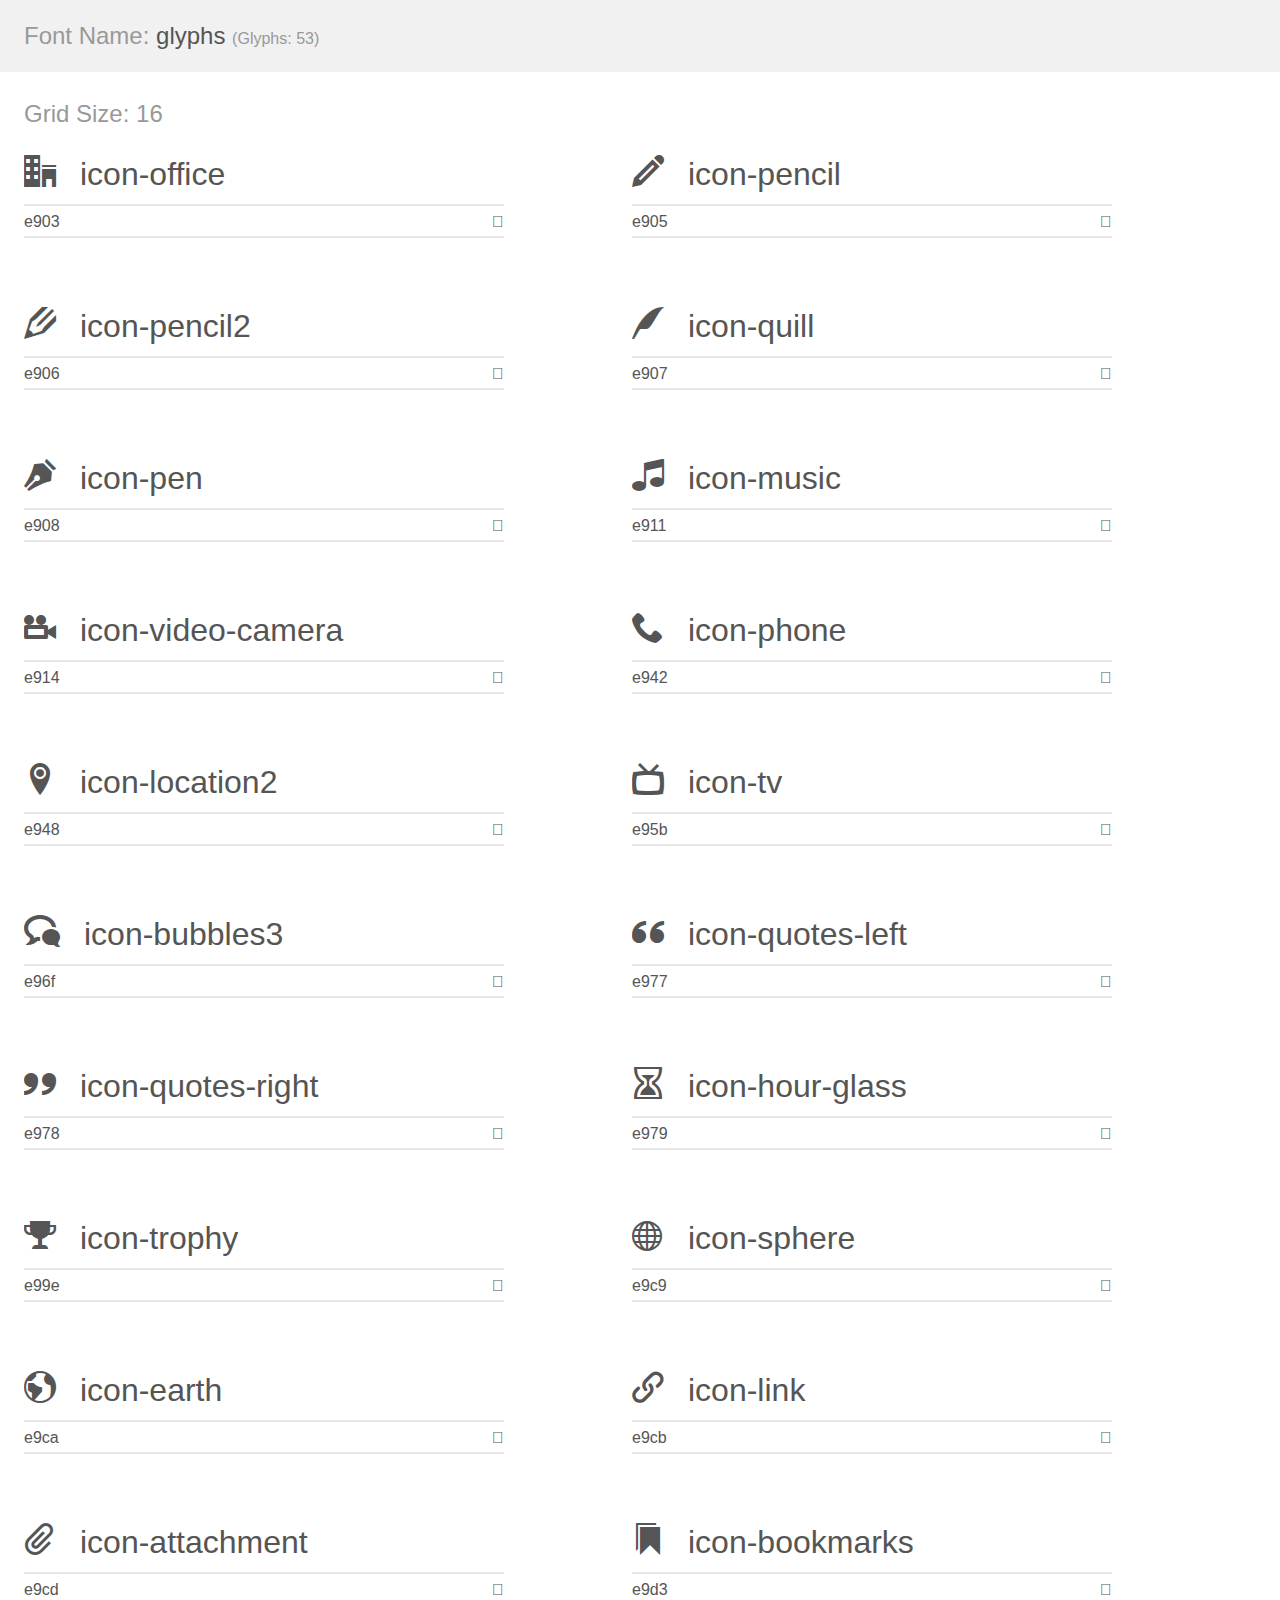
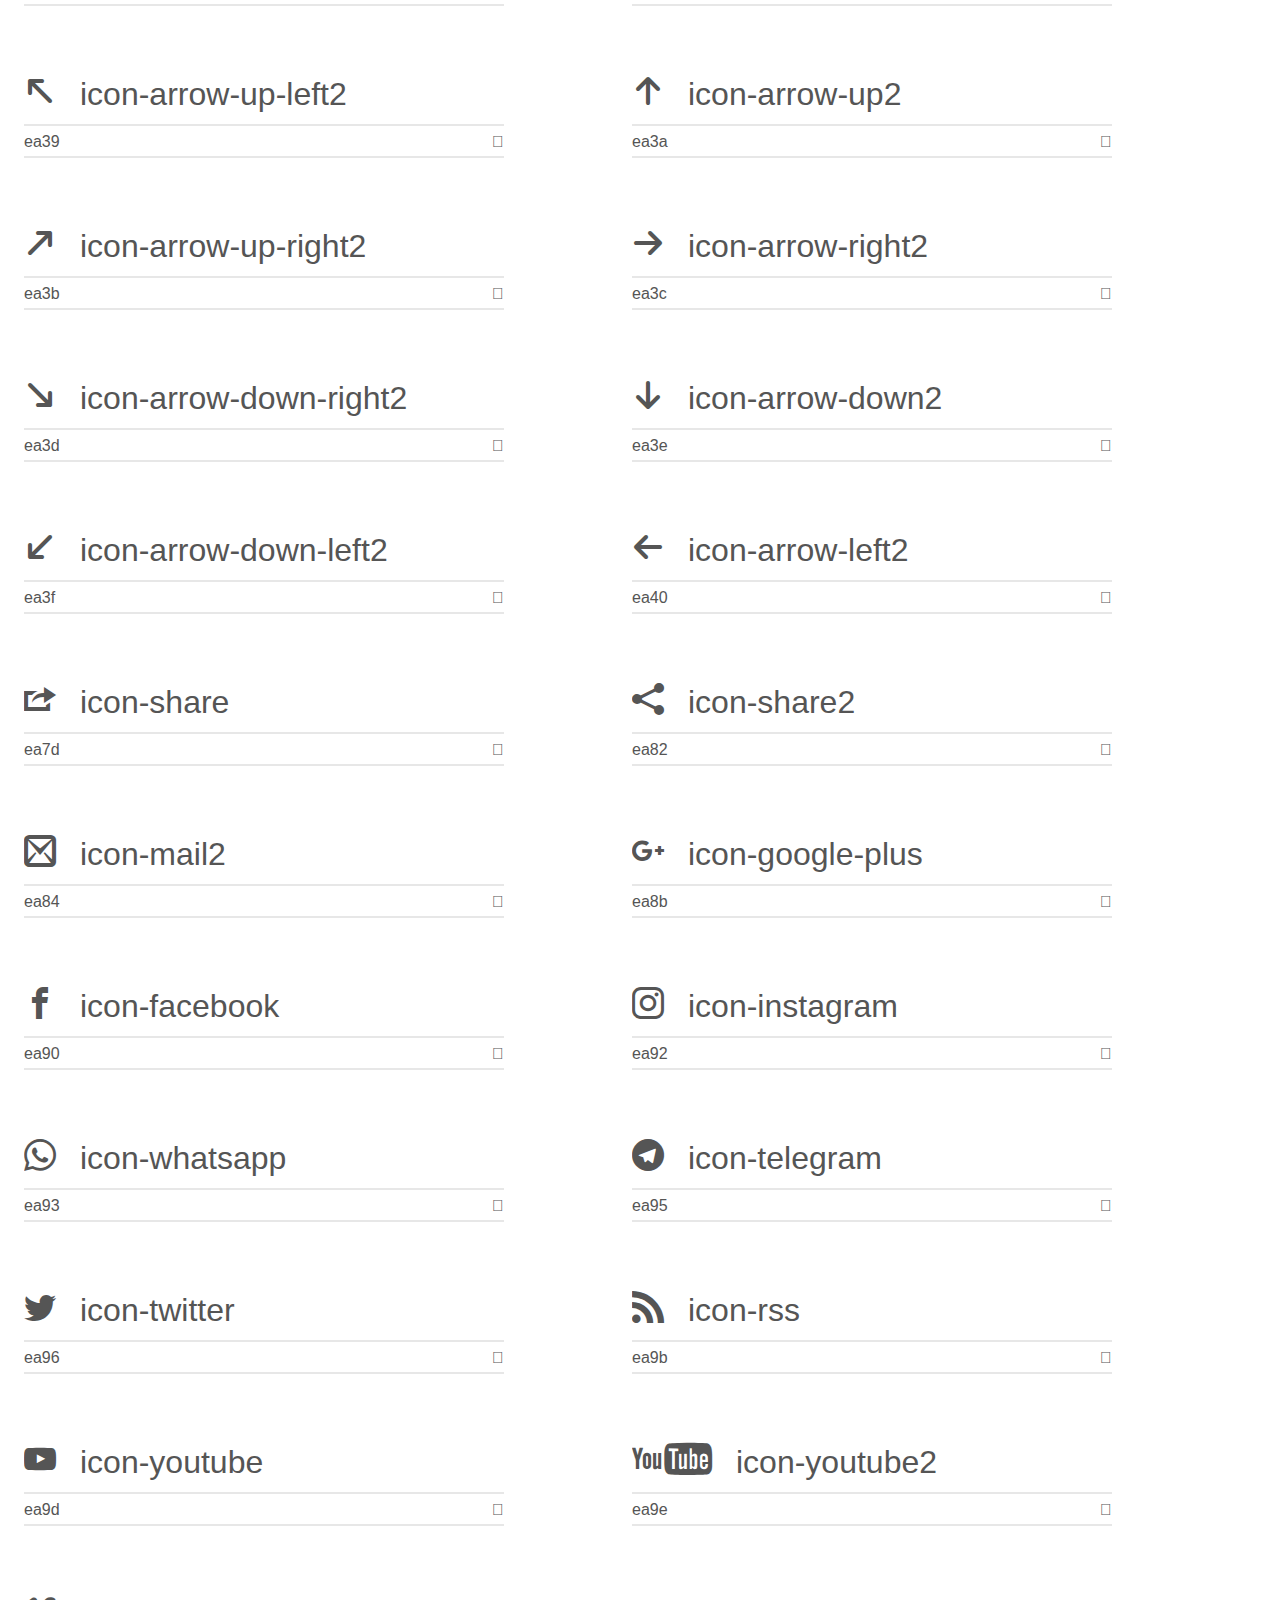
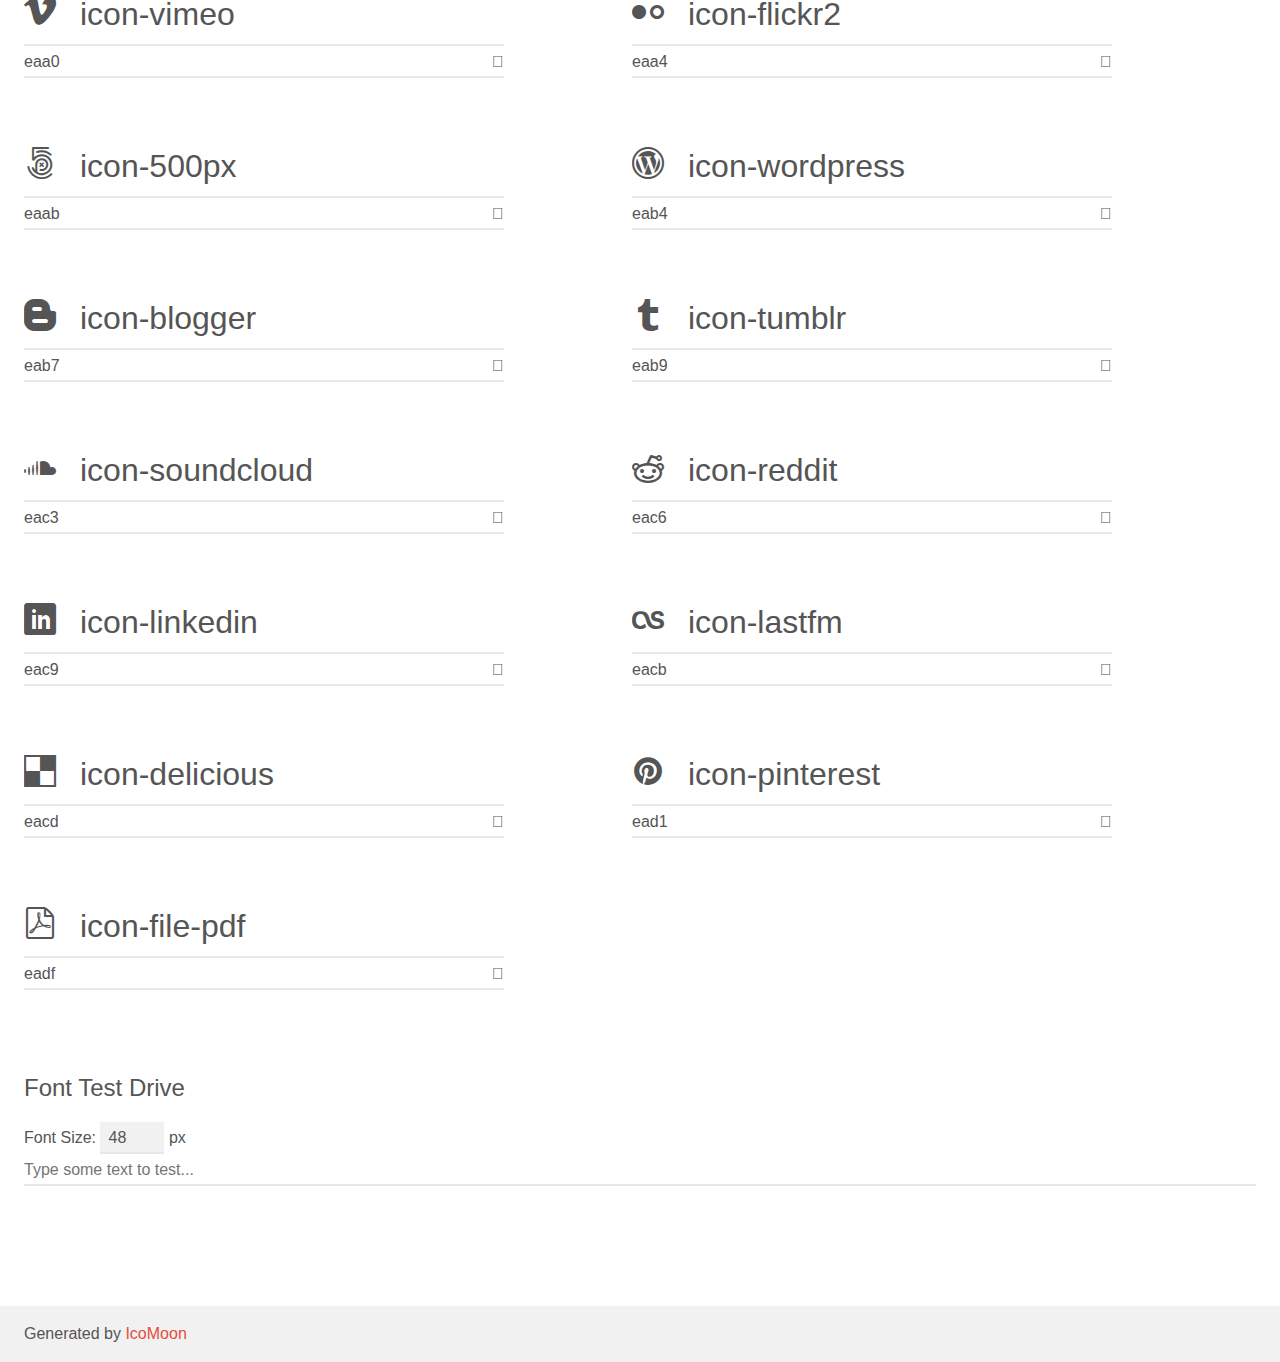
<file: glyphs/demo.html>
<!doctype html>
<html>
<head>
    <meta charset="utf-8">
    <title>IcoMoon Demo</title>
    <meta name="description" content="An Icon Font Generated By IcoMoon.io">
    <meta name="viewport" content="width=device-width, initial-scale=1">
    <link rel="stylesheet" href="demo-files/demo.css">
    <link rel="stylesheet" href="style.css"></head>
<body>
    <div class="bgc1 clearfix">
        <h1 class="mhmm mvm"><span class="fgc1">Font Name:</span> glyphs <small class="fgc1">(Glyphs:&nbsp;53)</small></h1>
    </div>
    <div class="clearfix mhl ptl">
        <h1 class="mvm mtn fgc1">Grid Size: 16</h1>
        <div class="glyph fs1">
            <div class="clearfix bshadow0 pbs">
                <span class="icon-office">
                
                </span>
                <span class="mls"> icon-office</span>
            </div>
            <fieldset class="fs0 size1of1 clearfix hidden-false">
                <input type="text" readonly value="e903" class="unit size1of2" />
                <input type="text" maxlength="1" readonly value="&#xe903;" class="unitRight size1of2 talign-right" />
            </fieldset>
            <div class="fs0 bshadow0 clearfix hidden-true">
                <span class="unit pvs fgc1">liga: </span>
                <input type="text" readonly value="office, buildings" class="liga unitRight" />
            </div>
        </div>
        <div class="glyph fs1">
            <div class="clearfix bshadow0 pbs">
                <span class="icon-pencil">
                
                </span>
                <span class="mls"> icon-pencil</span>
            </div>
            <fieldset class="fs0 size1of1 clearfix hidden-false">
                <input type="text" readonly value="e905" class="unit size1of2" />
                <input type="text" maxlength="1" readonly value="&#xe905;" class="unitRight size1of2 talign-right" />
            </fieldset>
            <div class="fs0 bshadow0 clearfix hidden-true">
                <span class="unit pvs fgc1">liga: </span>
                <input type="text" readonly value="pencil, write" class="liga unitRight" />
            </div>
        </div>
        <div class="glyph fs1">
            <div class="clearfix bshadow0 pbs">
                <span class="icon-pencil2">
                
                </span>
                <span class="mls"> icon-pencil2</span>
            </div>
            <fieldset class="fs0 size1of1 clearfix hidden-false">
                <input type="text" readonly value="e906" class="unit size1of2" />
                <input type="text" maxlength="1" readonly value="&#xe906;" class="unitRight size1of2 talign-right" />
            </fieldset>
            <div class="fs0 bshadow0 clearfix hidden-true">
                <span class="unit pvs fgc1">liga: </span>
                <input type="text" readonly value="pencil2, write2" class="liga unitRight" />
            </div>
        </div>
        <div class="glyph fs1">
            <div class="clearfix bshadow0 pbs">
                <span class="icon-quill">
                
                </span>
                <span class="mls"> icon-quill</span>
            </div>
            <fieldset class="fs0 size1of1 clearfix hidden-false">
                <input type="text" readonly value="e907" class="unit size1of2" />
                <input type="text" maxlength="1" readonly value="&#xe907;" class="unitRight size1of2 talign-right" />
            </fieldset>
            <div class="fs0 bshadow0 clearfix hidden-true">
                <span class="unit pvs fgc1">liga: </span>
                <input type="text" readonly value="quill, feather" class="liga unitRight" />
            </div>
        </div>
        <div class="glyph fs1">
            <div class="clearfix bshadow0 pbs">
                <span class="icon-pen">
                
                </span>
                <span class="mls"> icon-pen</span>
            </div>
            <fieldset class="fs0 size1of1 clearfix hidden-false">
                <input type="text" readonly value="e908" class="unit size1of2" />
                <input type="text" maxlength="1" readonly value="&#xe908;" class="unitRight size1of2 talign-right" />
            </fieldset>
            <div class="fs0 bshadow0 clearfix hidden-true">
                <span class="unit pvs fgc1">liga: </span>
                <input type="text" readonly value="pen, write3" class="liga unitRight" />
            </div>
        </div>
        <div class="glyph fs1">
            <div class="clearfix bshadow0 pbs">
                <span class="icon-music">
                
                </span>
                <span class="mls"> icon-music</span>
            </div>
            <fieldset class="fs0 size1of1 clearfix hidden-false">
                <input type="text" readonly value="e911" class="unit size1of2" />
                <input type="text" maxlength="1" readonly value="&#xe911;" class="unitRight size1of2 talign-right" />
            </fieldset>
            <div class="fs0 bshadow0 clearfix hidden-true">
                <span class="unit pvs fgc1">liga: </span>
                <input type="text" readonly value="music, song" class="liga unitRight" />
            </div>
        </div>
        <div class="glyph fs1">
            <div class="clearfix bshadow0 pbs">
                <span class="icon-video-camera">
                
                </span>
                <span class="mls"> icon-video-camera</span>
            </div>
            <fieldset class="fs0 size1of1 clearfix hidden-false">
                <input type="text" readonly value="e914" class="unit size1of2" />
                <input type="text" maxlength="1" readonly value="&#xe914;" class="unitRight size1of2 talign-right" />
            </fieldset>
            <div class="fs0 bshadow0 clearfix hidden-true">
                <span class="unit pvs fgc1">liga: </span>
                <input type="text" readonly value="video-camera, video3" class="liga unitRight" />
            </div>
        </div>
        <div class="glyph fs1">
            <div class="clearfix bshadow0 pbs">
                <span class="icon-phone">
                
                </span>
                <span class="mls"> icon-phone</span>
            </div>
            <fieldset class="fs0 size1of1 clearfix hidden-false">
                <input type="text" readonly value="e942" class="unit size1of2" />
                <input type="text" maxlength="1" readonly value="&#xe942;" class="unitRight size1of2 talign-right" />
            </fieldset>
            <div class="fs0 bshadow0 clearfix hidden-true">
                <span class="unit pvs fgc1">liga: </span>
                <input type="text" readonly value="phone, telephone" class="liga unitRight" />
            </div>
        </div>
        <div class="glyph fs1">
            <div class="clearfix bshadow0 pbs">
                <span class="icon-location2">
                
                </span>
                <span class="mls"> icon-location2</span>
            </div>
            <fieldset class="fs0 size1of1 clearfix hidden-false">
                <input type="text" readonly value="e948" class="unit size1of2" />
                <input type="text" maxlength="1" readonly value="&#xe948;" class="unitRight size1of2 talign-right" />
            </fieldset>
            <div class="fs0 bshadow0 clearfix hidden-true">
                <span class="unit pvs fgc1">liga: </span>
                <input type="text" readonly value="location2, map-marker2" class="liga unitRight" />
            </div>
        </div>
        <div class="glyph fs1">
            <div class="clearfix bshadow0 pbs">
                <span class="icon-tv">
                
                </span>
                <span class="mls"> icon-tv</span>
            </div>
            <fieldset class="fs0 size1of1 clearfix hidden-false">
                <input type="text" readonly value="e95b" class="unit size1of2" />
                <input type="text" maxlength="1" readonly value="&#xe95b;" class="unitRight size1of2 talign-right" />
            </fieldset>
            <div class="fs0 bshadow0 clearfix hidden-true">
                <span class="unit pvs fgc1">liga: </span>
                <input type="text" readonly value="tv, television" class="liga unitRight" />
            </div>
        </div>
        <div class="glyph fs1">
            <div class="clearfix bshadow0 pbs">
                <span class="icon-bubbles3">
                
                </span>
                <span class="mls"> icon-bubbles3</span>
            </div>
            <fieldset class="fs0 size1of1 clearfix hidden-false">
                <input type="text" readonly value="e96f" class="unit size1of2" />
                <input type="text" maxlength="1" readonly value="&#xe96f;" class="unitRight size1of2 talign-right" />
            </fieldset>
            <div class="fs0 bshadow0 clearfix hidden-true">
                <span class="unit pvs fgc1">liga: </span>
                <input type="text" readonly value="bubbles3, comments3" class="liga unitRight" />
            </div>
        </div>
        <div class="glyph fs1">
            <div class="clearfix bshadow0 pbs">
                <span class="icon-quotes-left">
                
                </span>
                <span class="mls"> icon-quotes-left</span>
            </div>
            <fieldset class="fs0 size1of1 clearfix hidden-false">
                <input type="text" readonly value="e977" class="unit size1of2" />
                <input type="text" maxlength="1" readonly value="&#xe977;" class="unitRight size1of2 talign-right" />
            </fieldset>
            <div class="fs0 bshadow0 clearfix hidden-true">
                <span class="unit pvs fgc1">liga: </span>
                <input type="text" readonly value="quotes-left, ldquo" class="liga unitRight" />
            </div>
        </div>
        <div class="glyph fs1">
            <div class="clearfix bshadow0 pbs">
                <span class="icon-quotes-right">
                
                </span>
                <span class="mls"> icon-quotes-right</span>
            </div>
            <fieldset class="fs0 size1of1 clearfix hidden-false">
                <input type="text" readonly value="e978" class="unit size1of2" />
                <input type="text" maxlength="1" readonly value="&#xe978;" class="unitRight size1of2 talign-right" />
            </fieldset>
            <div class="fs0 bshadow0 clearfix hidden-true">
                <span class="unit pvs fgc1">liga: </span>
                <input type="text" readonly value="quotes-right, rdquo" class="liga unitRight" />
            </div>
        </div>
        <div class="glyph fs1">
            <div class="clearfix bshadow0 pbs">
                <span class="icon-hour-glass">
                
                </span>
                <span class="mls"> icon-hour-glass</span>
            </div>
            <fieldset class="fs0 size1of1 clearfix hidden-false">
                <input type="text" readonly value="e979" class="unit size1of2" />
                <input type="text" maxlength="1" readonly value="&#xe979;" class="unitRight size1of2 talign-right" />
            </fieldset>
            <div class="fs0 bshadow0 clearfix hidden-true">
                <span class="unit pvs fgc1">liga: </span>
                <input type="text" readonly value="hour-glass, loading" class="liga unitRight" />
            </div>
        </div>
        <div class="glyph fs1">
            <div class="clearfix bshadow0 pbs">
                <span class="icon-trophy">
                
                </span>
                <span class="mls"> icon-trophy</span>
            </div>
            <fieldset class="fs0 size1of1 clearfix hidden-false">
                <input type="text" readonly value="e99e" class="unit size1of2" />
                <input type="text" maxlength="1" readonly value="&#xe99e;" class="unitRight size1of2 talign-right" />
            </fieldset>
            <div class="fs0 bshadow0 clearfix hidden-true">
                <span class="unit pvs fgc1">liga: </span>
                <input type="text" readonly value="trophy, cup" class="liga unitRight" />
            </div>
        </div>
        <div class="glyph fs1">
            <div class="clearfix bshadow0 pbs">
                <span class="icon-sphere">
                
                </span>
                <span class="mls"> icon-sphere</span>
            </div>
            <fieldset class="fs0 size1of1 clearfix hidden-false">
                <input type="text" readonly value="e9c9" class="unit size1of2" />
                <input type="text" maxlength="1" readonly value="&#xe9c9;" class="unitRight size1of2 talign-right" />
            </fieldset>
            <div class="fs0 bshadow0 clearfix hidden-true">
                <span class="unit pvs fgc1">liga: </span>
                <input type="text" readonly value="sphere, globe" class="liga unitRight" />
            </div>
        </div>
        <div class="glyph fs1">
            <div class="clearfix bshadow0 pbs">
                <span class="icon-earth">
                
                </span>
                <span class="mls"> icon-earth</span>
            </div>
            <fieldset class="fs0 size1of1 clearfix hidden-false">
                <input type="text" readonly value="e9ca" class="unit size1of2" />
                <input type="text" maxlength="1" readonly value="&#xe9ca;" class="unitRight size1of2 talign-right" />
            </fieldset>
            <div class="fs0 bshadow0 clearfix hidden-true">
                <span class="unit pvs fgc1">liga: </span>
                <input type="text" readonly value="earth, globe2" class="liga unitRight" />
            </div>
        </div>
        <div class="glyph fs1">
            <div class="clearfix bshadow0 pbs">
                <span class="icon-link">
                
                </span>
                <span class="mls"> icon-link</span>
            </div>
            <fieldset class="fs0 size1of1 clearfix hidden-false">
                <input type="text" readonly value="e9cb" class="unit size1of2" />
                <input type="text" maxlength="1" readonly value="&#xe9cb;" class="unitRight size1of2 talign-right" />
            </fieldset>
            <div class="fs0 bshadow0 clearfix hidden-true">
                <span class="unit pvs fgc1">liga: </span>
                <input type="text" readonly value="link, chain" class="liga unitRight" />
            </div>
        </div>
        <div class="glyph fs1">
            <div class="clearfix bshadow0 pbs">
                <span class="icon-attachment">
                
                </span>
                <span class="mls"> icon-attachment</span>
            </div>
            <fieldset class="fs0 size1of1 clearfix hidden-false">
                <input type="text" readonly value="e9cd" class="unit size1of2" />
                <input type="text" maxlength="1" readonly value="&#xe9cd;" class="unitRight size1of2 talign-right" />
            </fieldset>
            <div class="fs0 bshadow0 clearfix hidden-true">
                <span class="unit pvs fgc1">liga: </span>
                <input type="text" readonly value="attachment, paperclip" class="liga unitRight" />
            </div>
        </div>
        <div class="glyph fs1">
            <div class="clearfix bshadow0 pbs">
                <span class="icon-bookmarks">
                
                </span>
                <span class="mls"> icon-bookmarks</span>
            </div>
            <fieldset class="fs0 size1of1 clearfix hidden-false">
                <input type="text" readonly value="e9d3" class="unit size1of2" />
                <input type="text" maxlength="1" readonly value="&#xe9d3;" class="unitRight size1of2 talign-right" />
            </fieldset>
            <div class="fs0 bshadow0 clearfix hidden-true">
                <span class="unit pvs fgc1">liga: </span>
                <input type="text" readonly value="bookmarks, ribbons" class="liga unitRight" />
            </div>
        </div>
        <div class="glyph fs1">
            <div class="clearfix bshadow0 pbs">
                <span class="icon-arrow-up-left2">
                
                </span>
                <span class="mls"> icon-arrow-up-left2</span>
            </div>
            <fieldset class="fs0 size1of1 clearfix hidden-false">
                <input type="text" readonly value="ea39" class="unit size1of2" />
                <input type="text" maxlength="1" readonly value="&#xea39;" class="unitRight size1of2 talign-right" />
            </fieldset>
            <div class="fs0 bshadow0 clearfix hidden-true">
                <span class="unit pvs fgc1">liga: </span>
                <input type="text" readonly value="arrow-up-left2, up-left2" class="liga unitRight" />
            </div>
        </div>
        <div class="glyph fs1">
            <div class="clearfix bshadow0 pbs">
                <span class="icon-arrow-up2">
                
                </span>
                <span class="mls"> icon-arrow-up2</span>
            </div>
            <fieldset class="fs0 size1of1 clearfix hidden-false">
                <input type="text" readonly value="ea3a" class="unit size1of2" />
                <input type="text" maxlength="1" readonly value="&#xea3a;" class="unitRight size1of2 talign-right" />
            </fieldset>
            <div class="fs0 bshadow0 clearfix hidden-true">
                <span class="unit pvs fgc1">liga: </span>
                <input type="text" readonly value="arrow-up2, up2" class="liga unitRight" />
            </div>
        </div>
        <div class="glyph fs1">
            <div class="clearfix bshadow0 pbs">
                <span class="icon-arrow-up-right2">
                
                </span>
                <span class="mls"> icon-arrow-up-right2</span>
            </div>
            <fieldset class="fs0 size1of1 clearfix hidden-false">
                <input type="text" readonly value="ea3b" class="unit size1of2" />
                <input type="text" maxlength="1" readonly value="&#xea3b;" class="unitRight size1of2 talign-right" />
            </fieldset>
            <div class="fs0 bshadow0 clearfix hidden-true">
                <span class="unit pvs fgc1">liga: </span>
                <input type="text" readonly value="arrow-up-right2, up-right2" class="liga unitRight" />
            </div>
        </div>
        <div class="glyph fs1">
            <div class="clearfix bshadow0 pbs">
                <span class="icon-arrow-right2">
                
                </span>
                <span class="mls"> icon-arrow-right2</span>
            </div>
            <fieldset class="fs0 size1of1 clearfix hidden-false">
                <input type="text" readonly value="ea3c" class="unit size1of2" />
                <input type="text" maxlength="1" readonly value="&#xea3c;" class="unitRight size1of2 talign-right" />
            </fieldset>
            <div class="fs0 bshadow0 clearfix hidden-true">
                <span class="unit pvs fgc1">liga: </span>
                <input type="text" readonly value="arrow-right2, right4" class="liga unitRight" />
            </div>
        </div>
        <div class="glyph fs1">
            <div class="clearfix bshadow0 pbs">
                <span class="icon-arrow-down-right2">
                
                </span>
                <span class="mls"> icon-arrow-down-right2</span>
            </div>
            <fieldset class="fs0 size1of1 clearfix hidden-false">
                <input type="text" readonly value="ea3d" class="unit size1of2" />
                <input type="text" maxlength="1" readonly value="&#xea3d;" class="unitRight size1of2 talign-right" />
            </fieldset>
            <div class="fs0 bshadow0 clearfix hidden-true">
                <span class="unit pvs fgc1">liga: </span>
                <input type="text" readonly value="arrow-down-right2, down-right2" class="liga unitRight" />
            </div>
        </div>
        <div class="glyph fs1">
            <div class="clearfix bshadow0 pbs">
                <span class="icon-arrow-down2">
                
                </span>
                <span class="mls"> icon-arrow-down2</span>
            </div>
            <fieldset class="fs0 size1of1 clearfix hidden-false">
                <input type="text" readonly value="ea3e" class="unit size1of2" />
                <input type="text" maxlength="1" readonly value="&#xea3e;" class="unitRight size1of2 talign-right" />
            </fieldset>
            <div class="fs0 bshadow0 clearfix hidden-true">
                <span class="unit pvs fgc1">liga: </span>
                <input type="text" readonly value="arrow-down2, down2" class="liga unitRight" />
            </div>
        </div>
        <div class="glyph fs1">
            <div class="clearfix bshadow0 pbs">
                <span class="icon-arrow-down-left2">
                
                </span>
                <span class="mls"> icon-arrow-down-left2</span>
            </div>
            <fieldset class="fs0 size1of1 clearfix hidden-false">
                <input type="text" readonly value="ea3f" class="unit size1of2" />
                <input type="text" maxlength="1" readonly value="&#xea3f;" class="unitRight size1of2 talign-right" />
            </fieldset>
            <div class="fs0 bshadow0 clearfix hidden-true">
                <span class="unit pvs fgc1">liga: </span>
                <input type="text" readonly value="arrow-down-left2, down-left2" class="liga unitRight" />
            </div>
        </div>
        <div class="glyph fs1">
            <div class="clearfix bshadow0 pbs">
                <span class="icon-arrow-left2">
                
                </span>
                <span class="mls"> icon-arrow-left2</span>
            </div>
            <fieldset class="fs0 size1of1 clearfix hidden-false">
                <input type="text" readonly value="ea40" class="unit size1of2" />
                <input type="text" maxlength="1" readonly value="&#xea40;" class="unitRight size1of2 talign-right" />
            </fieldset>
            <div class="fs0 bshadow0 clearfix hidden-true">
                <span class="unit pvs fgc1">liga: </span>
                <input type="text" readonly value="arrow-left2, left4" class="liga unitRight" />
            </div>
        </div>
        <div class="glyph fs1">
            <div class="clearfix bshadow0 pbs">
                <span class="icon-share">
                
                </span>
                <span class="mls"> icon-share</span>
            </div>
            <fieldset class="fs0 size1of1 clearfix hidden-false">
                <input type="text" readonly value="ea7d" class="unit size1of2" />
                <input type="text" maxlength="1" readonly value="&#xea7d;" class="unitRight size1of2 talign-right" />
            </fieldset>
            <div class="fs0 bshadow0 clearfix hidden-true">
                <span class="unit pvs fgc1">liga: </span>
                <input type="text" readonly value="share, out" class="liga unitRight" />
            </div>
        </div>
        <div class="glyph fs1">
            <div class="clearfix bshadow0 pbs">
                <span class="icon-share2">
                
                </span>
                <span class="mls"> icon-share2</span>
            </div>
            <fieldset class="fs0 size1of1 clearfix hidden-false">
                <input type="text" readonly value="ea82" class="unit size1of2" />
                <input type="text" maxlength="1" readonly value="&#xea82;" class="unitRight size1of2 talign-right" />
            </fieldset>
            <div class="fs0 bshadow0 clearfix hidden-true">
                <span class="unit pvs fgc1">liga: </span>
                <input type="text" readonly value="share2, social" class="liga unitRight" />
            </div>
        </div>
        <div class="glyph fs1">
            <div class="clearfix bshadow0 pbs">
                <span class="icon-mail2">
                
                </span>
                <span class="mls"> icon-mail2</span>
            </div>
            <fieldset class="fs0 size1of1 clearfix hidden-false">
                <input type="text" readonly value="ea84" class="unit size1of2" />
                <input type="text" maxlength="1" readonly value="&#xea84;" class="unitRight size1of2 talign-right" />
            </fieldset>
            <div class="fs0 bshadow0 clearfix hidden-true">
                <span class="unit pvs fgc1">liga: </span>
                <input type="text" readonly value="mail3, contact3" class="liga unitRight" />
            </div>
        </div>
        <div class="glyph fs1">
            <div class="clearfix bshadow0 pbs">
                <span class="icon-google-plus">
                
                </span>
                <span class="mls"> icon-google-plus</span>
            </div>
            <fieldset class="fs0 size1of1 clearfix hidden-false">
                <input type="text" readonly value="ea8b" class="unit size1of2" />
                <input type="text" maxlength="1" readonly value="&#xea8b;" class="unitRight size1of2 talign-right" />
            </fieldset>
            <div class="fs0 bshadow0 clearfix hidden-true">
                <span class="unit pvs fgc1">liga: </span>
                <input type="text" readonly value="google-plus, brand5" class="liga unitRight" />
            </div>
        </div>
        <div class="glyph fs1">
            <div class="clearfix bshadow0 pbs">
                <span class="icon-facebook">
                
                </span>
                <span class="mls"> icon-facebook</span>
            </div>
            <fieldset class="fs0 size1of1 clearfix hidden-false">
                <input type="text" readonly value="ea90" class="unit size1of2" />
                <input type="text" maxlength="1" readonly value="&#xea90;" class="unitRight size1of2 talign-right" />
            </fieldset>
            <div class="fs0 bshadow0 clearfix hidden-true">
                <span class="unit pvs fgc1">liga: </span>
                <input type="text" readonly value="facebook, brand10" class="liga unitRight" />
            </div>
        </div>
        <div class="glyph fs1">
            <div class="clearfix bshadow0 pbs">
                <span class="icon-instagram">
                
                </span>
                <span class="mls"> icon-instagram</span>
            </div>
            <fieldset class="fs0 size1of1 clearfix hidden-false">
                <input type="text" readonly value="ea92" class="unit size1of2" />
                <input type="text" maxlength="1" readonly value="&#xea92;" class="unitRight size1of2 talign-right" />
            </fieldset>
            <div class="fs0 bshadow0 clearfix hidden-true">
                <span class="unit pvs fgc1">liga: </span>
                <input type="text" readonly value="instagram, brand12" class="liga unitRight" />
            </div>
        </div>
        <div class="glyph fs1">
            <div class="clearfix bshadow0 pbs">
                <span class="icon-whatsapp">
                
                </span>
                <span class="mls"> icon-whatsapp</span>
            </div>
            <fieldset class="fs0 size1of1 clearfix hidden-false">
                <input type="text" readonly value="ea93" class="unit size1of2" />
                <input type="text" maxlength="1" readonly value="&#xea93;" class="unitRight size1of2 talign-right" />
            </fieldset>
            <div class="fs0 bshadow0 clearfix hidden-true">
                <span class="unit pvs fgc1">liga: </span>
                <input type="text" readonly value="whatsapp, brand13" class="liga unitRight" />
            </div>
        </div>
        <div class="glyph fs1">
            <div class="clearfix bshadow0 pbs">
                <span class="icon-telegram">
                
                </span>
                <span class="mls"> icon-telegram</span>
            </div>
            <fieldset class="fs0 size1of1 clearfix hidden-false">
                <input type="text" readonly value="ea95" class="unit size1of2" />
                <input type="text" maxlength="1" readonly value="&#xea95;" class="unitRight size1of2 talign-right" />
            </fieldset>
            <div class="fs0 bshadow0 clearfix hidden-true">
                <span class="unit pvs fgc1">liga: </span>
                <input type="text" readonly value="telegram, brand15" class="liga unitRight" />
            </div>
        </div>
        <div class="glyph fs1">
            <div class="clearfix bshadow0 pbs">
                <span class="icon-twitter">
                
                </span>
                <span class="mls"> icon-twitter</span>
            </div>
            <fieldset class="fs0 size1of1 clearfix hidden-false">
                <input type="text" readonly value="ea96" class="unit size1of2" />
                <input type="text" maxlength="1" readonly value="&#xea96;" class="unitRight size1of2 talign-right" />
            </fieldset>
            <div class="fs0 bshadow0 clearfix hidden-true">
                <span class="unit pvs fgc1">liga: </span>
                <input type="text" readonly value="twitter, brand16" class="liga unitRight" />
            </div>
        </div>
        <div class="glyph fs1">
            <div class="clearfix bshadow0 pbs">
                <span class="icon-rss">
                
                </span>
                <span class="mls"> icon-rss</span>
            </div>
            <fieldset class="fs0 size1of1 clearfix hidden-false">
                <input type="text" readonly value="ea9b" class="unit size1of2" />
                <input type="text" maxlength="1" readonly value="&#xea9b;" class="unitRight size1of2 talign-right" />
            </fieldset>
            <div class="fs0 bshadow0 clearfix hidden-true">
                <span class="unit pvs fgc1">liga: </span>
                <input type="text" readonly value="feed2, rss" class="liga unitRight" />
            </div>
        </div>
        <div class="glyph fs1">
            <div class="clearfix bshadow0 pbs">
                <span class="icon-youtube">
                
                </span>
                <span class="mls"> icon-youtube</span>
            </div>
            <fieldset class="fs0 size1of1 clearfix hidden-false">
                <input type="text" readonly value="ea9d" class="unit size1of2" />
                <input type="text" maxlength="1" readonly value="&#xea9d;" class="unitRight size1of2 talign-right" />
            </fieldset>
            <div class="fs0 bshadow0 clearfix hidden-true">
                <span class="unit pvs fgc1">liga: </span>
                <input type="text" readonly value="youtube, brand21" class="liga unitRight" />
            </div>
        </div>
        <div class="glyph fs1">
            <div class="clearfix bshadow0 pbs">
                <span class="icon-youtube2">
                
                </span>
                <span class="mls"> icon-youtube2</span>
            </div>
            <fieldset class="fs0 size1of1 clearfix hidden-false">
                <input type="text" readonly value="ea9e" class="unit size1of2" />
                <input type="text" maxlength="1" readonly value="&#xea9e;" class="unitRight size1of2 talign-right" />
            </fieldset>
            <div class="fs0 bshadow0 clearfix hidden-true">
                <span class="unit pvs fgc1">liga: </span>
                <input type="text" readonly value="youtube2, brand22" class="liga unitRight" />
            </div>
        </div>
        <div class="glyph fs1">
            <div class="clearfix bshadow0 pbs">
                <span class="icon-vimeo">
                
                </span>
                <span class="mls"> icon-vimeo</span>
            </div>
            <fieldset class="fs0 size1of1 clearfix hidden-false">
                <input type="text" readonly value="eaa0" class="unit size1of2" />
                <input type="text" maxlength="1" readonly value="&#xeaa0;" class="unitRight size1of2 talign-right" />
            </fieldset>
            <div class="fs0 bshadow0 clearfix hidden-true">
                <span class="unit pvs fgc1">liga: </span>
                <input type="text" readonly value="vimeo, brand24" class="liga unitRight" />
            </div>
        </div>
        <div class="glyph fs1">
            <div class="clearfix bshadow0 pbs">
                <span class="icon-flickr2">
                
                </span>
                <span class="mls"> icon-flickr2</span>
            </div>
            <fieldset class="fs0 size1of1 clearfix hidden-false">
                <input type="text" readonly value="eaa4" class="unit size1of2" />
                <input type="text" maxlength="1" readonly value="&#xeaa4;" class="unitRight size1of2 talign-right" />
            </fieldset>
            <div class="fs0 bshadow0 clearfix hidden-true">
                <span class="unit pvs fgc1">liga: </span>
                <input type="text" readonly value="flickr2, brand28" class="liga unitRight" />
            </div>
        </div>
        <div class="glyph fs1">
            <div class="clearfix bshadow0 pbs">
                <span class="icon-500px">
                
                </span>
                <span class="mls"> icon-500px</span>
            </div>
            <fieldset class="fs0 size1of1 clearfix hidden-false">
                <input type="text" readonly value="eaab" class="unit size1of2" />
                <input type="text" maxlength="1" readonly value="&#xeaab;" class="unitRight size1of2 talign-right" />
            </fieldset>
            <div class="fs0 bshadow0 clearfix hidden-true">
                <span class="unit pvs fgc1">liga: </span>
                <input type="text" readonly value="500px, brand35" class="liga unitRight" />
            </div>
        </div>
        <div class="glyph fs1">
            <div class="clearfix bshadow0 pbs">
                <span class="icon-wordpress">
                
                </span>
                <span class="mls"> icon-wordpress</span>
            </div>
            <fieldset class="fs0 size1of1 clearfix hidden-false">
                <input type="text" readonly value="eab4" class="unit size1of2" />
                <input type="text" maxlength="1" readonly value="&#xeab4;" class="unitRight size1of2 talign-right" />
            </fieldset>
            <div class="fs0 bshadow0 clearfix hidden-true">
                <span class="unit pvs fgc1">liga: </span>
                <input type="text" readonly value="wordpress, brand44" class="liga unitRight" />
            </div>
        </div>
        <div class="glyph fs1">
            <div class="clearfix bshadow0 pbs">
                <span class="icon-blogger">
                
                </span>
                <span class="mls"> icon-blogger</span>
            </div>
            <fieldset class="fs0 size1of1 clearfix hidden-false">
                <input type="text" readonly value="eab7" class="unit size1of2" />
                <input type="text" maxlength="1" readonly value="&#xeab7;" class="unitRight size1of2 talign-right" />
            </fieldset>
            <div class="fs0 bshadow0 clearfix hidden-true">
                <span class="unit pvs fgc1">liga: </span>
                <input type="text" readonly value="blogger, brand47" class="liga unitRight" />
            </div>
        </div>
        <div class="glyph fs1">
            <div class="clearfix bshadow0 pbs">
                <span class="icon-tumblr">
                
                </span>
                <span class="mls"> icon-tumblr</span>
            </div>
            <fieldset class="fs0 size1of1 clearfix hidden-false">
                <input type="text" readonly value="eab9" class="unit size1of2" />
                <input type="text" maxlength="1" readonly value="&#xeab9;" class="unitRight size1of2 talign-right" />
            </fieldset>
            <div class="fs0 bshadow0 clearfix hidden-true">
                <span class="unit pvs fgc1">liga: </span>
                <input type="text" readonly value="tumblr, brand49" class="liga unitRight" />
            </div>
        </div>
        <div class="glyph fs1">
            <div class="clearfix bshadow0 pbs">
                <span class="icon-soundcloud">
                
                </span>
                <span class="mls"> icon-soundcloud</span>
            </div>
            <fieldset class="fs0 size1of1 clearfix hidden-false">
                <input type="text" readonly value="eac3" class="unit size1of2" />
                <input type="text" maxlength="1" readonly value="&#xeac3;" class="unitRight size1of2 talign-right" />
            </fieldset>
            <div class="fs0 bshadow0 clearfix hidden-true">
                <span class="unit pvs fgc1">liga: </span>
                <input type="text" readonly value="soundcloud, brand58" class="liga unitRight" />
            </div>
        </div>
        <div class="glyph fs1">
            <div class="clearfix bshadow0 pbs">
                <span class="icon-reddit">
                
                </span>
                <span class="mls"> icon-reddit</span>
            </div>
            <fieldset class="fs0 size1of1 clearfix hidden-false">
                <input type="text" readonly value="eac6" class="unit size1of2" />
                <input type="text" maxlength="1" readonly value="&#xeac6;" class="unitRight size1of2 talign-right" />
            </fieldset>
            <div class="fs0 bshadow0 clearfix hidden-true">
                <span class="unit pvs fgc1">liga: </span>
                <input type="text" readonly value="reddit, brand61" class="liga unitRight" />
            </div>
        </div>
        <div class="glyph fs1">
            <div class="clearfix bshadow0 pbs">
                <span class="icon-linkedin">
                
                </span>
                <span class="mls"> icon-linkedin</span>
            </div>
            <fieldset class="fs0 size1of1 clearfix hidden-false">
                <input type="text" readonly value="eac9" class="unit size1of2" />
                <input type="text" maxlength="1" readonly value="&#xeac9;" class="unitRight size1of2 talign-right" />
            </fieldset>
            <div class="fs0 bshadow0 clearfix hidden-true">
                <span class="unit pvs fgc1">liga: </span>
                <input type="text" readonly value="linkedin, brand64" class="liga unitRight" />
            </div>
        </div>
        <div class="glyph fs1">
            <div class="clearfix bshadow0 pbs">
                <span class="icon-lastfm">
                
                </span>
                <span class="mls"> icon-lastfm</span>
            </div>
            <fieldset class="fs0 size1of1 clearfix hidden-false">
                <input type="text" readonly value="eacb" class="unit size1of2" />
                <input type="text" maxlength="1" readonly value="&#xeacb;" class="unitRight size1of2 talign-right" />
            </fieldset>
            <div class="fs0 bshadow0 clearfix hidden-true">
                <span class="unit pvs fgc1">liga: </span>
                <input type="text" readonly value="lastfm, brand66" class="liga unitRight" />
            </div>
        </div>
        <div class="glyph fs1">
            <div class="clearfix bshadow0 pbs">
                <span class="icon-delicious">
                
                </span>
                <span class="mls"> icon-delicious</span>
            </div>
            <fieldset class="fs0 size1of1 clearfix hidden-false">
                <input type="text" readonly value="eacd" class="unit size1of2" />
                <input type="text" maxlength="1" readonly value="&#xeacd;" class="unitRight size1of2 talign-right" />
            </fieldset>
            <div class="fs0 bshadow0 clearfix hidden-true">
                <span class="unit pvs fgc1">liga: </span>
                <input type="text" readonly value="delicious, brand68" class="liga unitRight" />
            </div>
        </div>
        <div class="glyph fs1">
            <div class="clearfix bshadow0 pbs">
                <span class="icon-pinterest">
                
                </span>
                <span class="mls"> icon-pinterest</span>
            </div>
            <fieldset class="fs0 size1of1 clearfix hidden-false">
                <input type="text" readonly value="ead1" class="unit size1of2" />
                <input type="text" maxlength="1" readonly value="&#xead1;" class="unitRight size1of2 talign-right" />
            </fieldset>
            <div class="fs0 bshadow0 clearfix hidden-true">
                <span class="unit pvs fgc1">liga: </span>
                <input type="text" readonly value="pinterest, brand72" class="liga unitRight" />
            </div>
        </div>
        <div class="glyph fs1">
            <div class="clearfix bshadow0 pbs">
                <span class="icon-file-pdf">
                
                </span>
                <span class="mls"> icon-file-pdf</span>
            </div>
            <fieldset class="fs0 size1of1 clearfix hidden-false">
                <input type="text" readonly value="eadf" class="unit size1of2" />
                <input type="text" maxlength="1" readonly value="&#xeadf;" class="unitRight size1of2 talign-right" />
            </fieldset>
            <div class="fs0 bshadow0 clearfix hidden-true">
                <span class="unit pvs fgc1">liga: </span>
                <input type="text" readonly value="file-pdf, file10" class="liga unitRight" />
            </div>
        </div>
    </div>

    <!--[if gt IE 8]><!-->
    <div class="mhl clearfix mbl">
        <h1>Font Test Drive</h1>
        <label>
            Font Size: <input id="fontSize" type="number" class="textbox0 mbm"
            min="8" value="48" />
            px
        </label>
        <input id="testText" type="text" class="phl size1of1 mvl"
        placeholder="Type some text to test..." value=""/>
        <div id="testDrive" class="icon-">&nbsp;
        </div>
    </div>
    <!--<![endif]-->
    <div class="bgc1 clearfix">
        <p class="mhl">Generated by <a href="https://icomoon.io/app">IcoMoon</a></p>
    </div>

    <script src="demo-files/demo.js"></script>
</body>
</html>
</file>
<file: glyphs/demo-files/demo.css>
body {
  padding: 0;
  margin: 0;
  font-family: sans-serif;
  font-size: 1em;
  line-height: 1.5;
  color: #555;
  background: #fff;
}
h1 {
  font-size: 1.5em;
  font-weight: normal;
}
small {
  font-size: .66666667em;
}
a {
  color: #e74c3c;
  text-decoration: none;
}
a:hover, a:focus {
  box-shadow: 0 1px #e74c3c;
}
.bshadow0, input {
  box-shadow: inset 0 -2px #e7e7e7;
}
input:hover {
  box-shadow: inset 0 -2px #ccc;
}
input, fieldset {
  font-family: sans-serif;
  font-size: 1em;
  margin: 0;
  padding: 0;
  border: 0;
}
input {
  color: inherit;
  line-height: 1.5;
  height: 1.5em;
  padding: .25em 0;
}
input:focus {
  outline: none;
  box-shadow: inset 0 -2px #449fdb;
}
.glyph {
  font-size: 16px;
  width: 15em;
  padding-bottom: 1em;
  margin-right: 4em;
  margin-bottom: 1em;
  float: left;
  overflow: hidden;
}
.liga {
  width: 80%;
  width: calc(100% - 2.5em);
}
.talign-right {
  text-align: right;
}
.talign-center {
  text-align: center;
}
.bgc1 {
  background: #f1f1f1;
}
.fgc1 {
  color: #999;
}
.fgc0 {
  color: #000;
}
p {
  margin-top: 1em;
  margin-bottom: 1em;
}
.mvm {
  margin-top: .75em;
  margin-bottom: .75em;
}
.mtn {
  margin-top: 0;
}
.mtl, .mal {
  margin-top: 1.5em;
}
.mbl, .mal {
  margin-bottom: 1.5em;
}
.mal, .mhl {
  margin-left: 1.5em;
  margin-right: 1.5em;
}
.mhmm {
  margin-left: 1em;
  margin-right: 1em;
}
.mls {
  margin-left: .25em;
}
.ptl {
  padding-top: 1.5em;
}
.pbs, .pvs {
  padding-bottom: .25em;
}
.pvs, .pts {
  padding-top: .25em;
}
.unit {
  float: left;
}
.unitRight {
  float: right;
}
.size1of2 {
  width: 50%;
}
.size1of1 {
  width: 100%;
}
.clearfix:before, .clearfix:after {
  content: " ";
  display: table;
}
.clearfix:after {
  clear: both;
}
.hidden-true {
  display: none;
}
.textbox0 {
  width: 3em;
  background: #f1f1f1;
  padding: .25em .5em;
  line-height: 1.5;
  height: 1.5em;
}
#testDrive {
  display: block;
  padding-top: 24px;
  line-height: 1.5;
}
.fs0 {
  font-size: 16px;
}
.fs1 {
  font-size: 32px;
}
.fs2 {
  font-size: 32px;
}
</file>
<file: glyphs/style.css>
@font-face {
  font-family: 'glyphs';
  src:
    url('fonts/glyphs.ttf?yroihf') format('truetype'),
    url('fonts/glyphs.woff?yroihf') format('woff'),
    url('fonts/glyphs.svg?yroihf#glyphs') format('svg');
  font-weight: normal;
  font-style: normal;
}

[class^="icon-"], [class*=" icon-"] {
  /* use !important to prevent issues with browser extensions that change fonts */
  font-family: 'glyphs' !important;
  speak: none;
  font-style: normal;
  font-weight: normal;
  font-variant: normal;
  text-transform: none;
  line-height: 1;

  /* Better Font Rendering =========== */
  -webkit-font-smoothing: antialiased;
  -moz-osx-font-smoothing: grayscale;
}

.icon-office:before {
  content: "\e903";
}
.icon-pencil:before {
  content: "\e905";
}
.icon-pencil2:before {
  content: "\e906";
}
.icon-quill:before {
  content: "\e907";
}
.icon-pen:before {
  content: "\e908";
}
.icon-music:before {
  content: "\e911";
}
.icon-video-camera:before {
  content: "\e914";
}
.icon-phone:before {
  content: "\e942";
}
.icon-location2:before {
  content: "\e948";
}
.icon-tv:before {
  content: "\e95b";
}
.icon-bubbles3:before {
  content: "\e96f";
}
.icon-quotes-left:before {
  content: "\e977";
}
.icon-quotes-right:before {
  content: "\e978";
}
.icon-hour-glass:before {
  content: "\e979";
}
.icon-trophy:before {
  content: "\e99e";
}
.icon-sphere:before {
  content: "\e9c9";
}
.icon-earth:before {
  content: "\e9ca";
}
.icon-link:before {
  content: "\e9cb";
}
.icon-attachment:before {
  content: "\e9cd";
}
.icon-bookmarks:before {
  content: "\e9d3";
}
.icon-arrow-up-left2:before {
  content: "\ea39";
}
.icon-arrow-up2:before {
  content: "\ea3a";
}
.icon-arrow-up-right2:before {
  content: "\ea3b";
}
.icon-arrow-right2:before {
  content: "\ea3c";
}
.icon-arrow-down-right2:before {
  content: "\ea3d";
}
.icon-arrow-down2:before {
  content: "\ea3e";
}
.icon-arrow-down-left2:before {
  content: "\ea3f";
}
.icon-arrow-left2:before {
  content: "\ea40";
}
.icon-share:before {
  content: "\ea7d";
}
.icon-share2:before {
  content: "\ea82";
}
.icon-mail2:before {
  content: "\ea84";
}
.icon-google-plus:before {
  content: "\ea8b";
}
.icon-facebook:before {
  content: "\ea90";
}
.icon-instagram:before {
  content: "\ea92";
}
.icon-whatsapp:before {
  content: "\ea93";
}
.icon-telegram:before {
  content: "\ea95";
}
.icon-twitter:before {
  content: "\ea96";
}
.icon-rss:before {
  content: "\ea9b";
}
.icon-youtube:before {
  content: "\ea9d";
}
.icon-youtube2:before {
  content: "\ea9e";
}
.icon-vimeo:before {
  content: "\eaa0";
}
.icon-flickr2:before {
  content: "\eaa4";
}
.icon-500px:before {
  content: "\eaab";
}
.icon-wordpress:before {
  content: "\eab4";
}
.icon-blogger:before {
  content: "\eab7";
}
.icon-tumblr:before {
  content: "\eab9";
}
.icon-soundcloud:before {
  content: "\eac3";
}
.icon-reddit:before {
  content: "\eac6";
}
.icon-linkedin:before {
  content: "\eac9";
}
.icon-lastfm:before {
  content: "\eacb";
}
.icon-delicious:before {
  content: "\eacd";
}
.icon-pinterest:before {
  content: "\ead1";
}
.icon-file-pdf:before {
  content: "\eadf";
}
</file>
